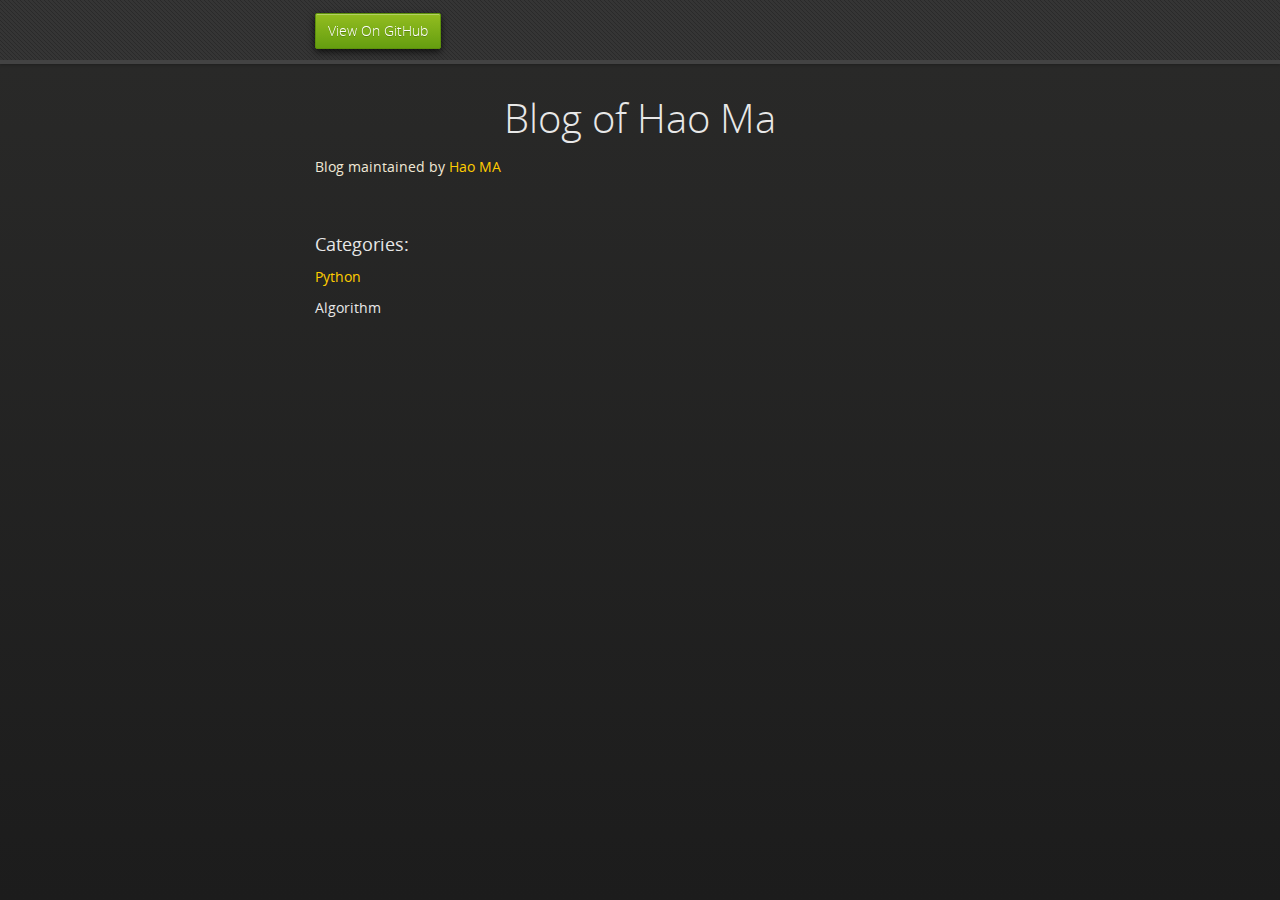
<file: index.html>
<!doctype html>
<html>
  <head>
    <meta charset="utf-8">
    <meta http-equiv="X-UA-Compatible" content="chrome=1">
    <title>Blog of Hao by hao89</title>
    <link rel="stylesheet" href="stylesheets/styles.css">
    <link rel="stylesheet" href="stylesheets/github-dark.css">
    <script src="https://ajax.googleapis.com/ajax/libs/jquery/1.7.1/jquery.min.js"></script>
    <script src="javascripts/respond.js"></script>
    <!--[if lt IE 9]>
      <script src="//html5shiv.googlecode.com/svn/trunk/html5.js"></script>
    <![endif]-->
    <!--[if lt IE 8]>
    <link rel="stylesheet" href="stylesheets/ie.css">
    <![endif]-->
    <meta name="viewport" content="width=device-width, initial-scale=1, user-scalable=no">
  </head>
  <body>
      <div id="header">
        <nav>
          <li class="fork"><a href="https://github.com/hao89">View On GitHub</a></li>
        </nav>
      </div><!-- end header -->
    

    
    <div class="wrapper">

      <section>
        <div id="title">
          <h1>Blog of Hao Ma</h1>
          <p></p>
          <span class="redits right">Blog maintained by <a href="http://www.linkedin.com/in/mahao">Hao MA</a></span>
         </div>
      
      
        
        
<h3>
<a id="welcome" class="anchor" href="#welcome" aria-hidden="true"><span class="octicon octicon-link"></span></a>Categories:
</h3>

      
<h4><a href="blog/python.html">Python</a></h4>
<h4>Algorithm</h4>

  
  
  </section>
  






    </div>
    <!--[if !IE]><script>fixScale(document);</script><![endif]-->
    
  </body
</html>
</file>
<file: stylesheets/styles.css>
@font-face {
  font-family: 'OpenSansLight';
  src: url("../fonts/OpenSans-Light-webfont.eot");
  src: url("../fonts/OpenSans-Light-webfont.eot?#iefix") format("embedded-opentype"), url("../fonts/OpenSans-Light-webfont.woff") format("woff"), url("../fonts/OpenSans-Light-webfont.ttf") format("truetype"), url("../fonts/OpenSans-Light-webfont.svg#OpenSansLight") format("svg");
  font-weight: normal;
  font-style: normal;
}

@font-face {
  font-family: 'OpenSansLightItalic';
  src: url("../fonts/OpenSans-LightItalic-webfont.eot");
  src: url("../fonts/OpenSans-LightItalic-webfont.eot?#iefix") format("embedded-opentype"), url("../fonts/OpenSans-LightItalic-webfont.woff") format("woff"), url("../fonts/OpenSans-LightItalic-webfont.ttf") format("truetype"), url("../fonts/OpenSans-LightItalic-webfont.svg#OpenSansLightItalic") format("svg");
  font-weight: normal;
  font-style: normal;
}

@font-face {
  font-family: 'OpenSansRegular';
  src: url("../fonts/OpenSans-Regular-webfont.eot");
  src: url("../fonts/OpenSans-Regular-webfont.eot?#iefix") format("embedded-opentype"), url("../fonts/OpenSans-Regular-webfont.woff") format("woff"), url("../fonts/OpenSans-Regular-webfont.ttf") format("truetype"), url("../fonts/OpenSans-Regular-webfont.svg#OpenSansRegular") format("svg");
  font-weight: normal;
  font-style: normal;
  -webkit-font-smoothing: antialiased;
}

@font-face {
  font-family: 'OpenSansItalic';
  src: url("../fonts/OpenSans-Italic-webfont.eot");
  src: url("../fonts/OpenSans-Italic-webfont.eot?#iefix") format("embedded-opentype"), url("../fonts/OpenSans-Italic-webfont.woff") format("woff"), url("../fonts/OpenSans-Italic-webfont.ttf") format("truetype"), url("../fonts/OpenSans-Italic-webfont.svg#OpenSansItalic") format("svg");
  font-weight: normal;
  font-style: normal;
  -webkit-font-smoothing: antialiased;
}

@font-face {
  font-family: 'OpenSansSemibold';
  src: url("../fonts/OpenSans-Semibold-webfont.eot");
  src: url("../fonts/OpenSans-Semibold-webfont.eot?#iefix") format("embedded-opentype"), url("../fonts/OpenSans-Semibold-webfont.woff") format("woff"), url("../fonts/OpenSans-Semibold-webfont.ttf") format("truetype"), url("../fonts/OpenSans-Semibold-webfont.svg#OpenSansSemibold") format("svg");
  font-weight: normal;
  font-style: normal;
  -webkit-font-smoothing: antialiased;
}

@font-face {
  font-family: 'OpenSansSemiboldItalic';
  src: url("../fonts/OpenSans-SemiboldItalic-webfont.eot");
  src: url("../fonts/OpenSans-SemiboldItalic-webfont.eot?#iefix") format("embedded-opentype"), url("../fonts/OpenSans-SemiboldItalic-webfont.woff") format("woff"), url("../fonts/OpenSans-SemiboldItalic-webfont.ttf") format("truetype"), url("../fonts/OpenSans-SemiboldItalic-webfont.svg#OpenSansSemiboldItalic") format("svg");
  font-weight: normal;
  font-style: normal;
  -webkit-font-smoothing: antialiased;
}

@font-face {
  font-family: 'OpenSansBold';
  src: url("../fonts/OpenSans-Bold-webfont.eot");
  src: url("../fonts/OpenSans-Bold-webfont.eot?#iefix") format("embedded-opentype"), url("../fonts/OpenSans-Bold-webfont.woff") format("woff"), url("../fonts/OpenSans-Bold-webfont.ttf") format("truetype"), url("../fonts/OpenSans-Bold-webfont.svg#OpenSansBold") format("svg");
  font-weight: normal;
  font-style: normal;
  -webkit-font-smoothing: antialiased;
}

@font-face {
  font-family: 'OpenSansBoldItalic';
  src: url("../fonts/OpenSans-BoldItalic-webfont.eot");
  src: url("../fonts/OpenSans-BoldItalic-webfont.eot?#iefix") format("embedded-opentype"), url("../fonts/OpenSans-BoldItalic-webfont.woff") format("woff"), url("../fonts/OpenSans-BoldItalic-webfont.ttf") format("truetype"), url("../fonts/OpenSans-BoldItalic-webfont.svg#OpenSansBoldItalic") format("svg");
  font-weight: normal;
  font-style: normal;
  -webkit-font-smoothing: antialiased;
}

/* normalize.css 2012-02-07T12:37 UTC - https://github.com/necolas/normalize.css */
/* =============================================================================
   HTML5 display definitions
   ========================================================================== */
/*
 * Corrects block display not defined in IE6/7/8/9 & FF3
 */
article,
aside,
details,
figcaption,
figure,
footer,
header,
hgroup,
nav,
section,
summary {
  display: block;
}

/*
 * Corrects inline-block display not defined in IE6/7/8/9 & FF3
 */
audio,
canvas,
video {
  display: inline-block;
  *display: inline;
  *zoom: 1;
}

/*
 * Prevents modern browsers from displaying 'audio' without controls
 */
audio:not([controls]) {
  display: none;
}

/*
 * Addresses styling for 'hidden' attribute not present in IE7/8/9, FF3, S4
 * Known issue: no IE6 support
 */
[hidden] {
  display: none;
}

/* =============================================================================
   Base
   ========================================================================== */
/*
 * 1. Corrects text resizing oddly in IE6/7 when body font-size is set using em units
 *    http://clagnut.com/blog/348/#c790
 * 2. Prevents iOS text size adjust after orientation change, without disabling user zoom
 *    www.456bereastreet.com/archive/201012/controlling_text_size_in_safari_for_ios_without_disabling_user_zoom/
 */
html {
  font-size: 100%;
  /* 1 */
  -webkit-text-size-adjust: 100%;
  /* 2 */
  -ms-text-size-adjust: 100%;
  /* 2 */
}

/*
 * Addresses font-family inconsistency between 'textarea' and other form elements.
 */
html,
button,
input,
select,
textarea {
  font-family: sans-serif;
}

/*
 * Addresses margins handled incorrectly in IE6/7
 */
body {
  margin: 0;
}

/* =============================================================================
   Links
   ========================================================================== */
/*
 * Addresses outline displayed oddly in Chrome
 */
a:focus {
  outline: thin dotted;
}

/*
 * Improves readability when focused and also mouse hovered in all browsers
 * people.opera.com/patrickl/experiments/keyboard/test
 */
a:hover,
a:active {
  outline: 0;
}

/* =============================================================================
   Typography
   ========================================================================== */
/*
 * Addresses font sizes and margins set differently in IE6/7
 * Addresses font sizes within 'section' and 'article' in FF4+, Chrome, S5
 */
h1 {
  font-size: 2em;
  margin: 0.67em 0;
}

h2 {
  font-size: 1.5em;
  margin: 0.83em 0;
}

h3 {
  font-size: 1.17em;
  margin: 1em 0;
}

h4 {
  font-size: 1em;
  margin: 1.33em 0;
}

h5 {
  font-size: 0.83em;
  margin: 1.67em 0;
}

h6 {
  font-size: 0.75em;
  margin: 2.33em 0;
}

/*
 * Addresses styling not present in IE7/8/9, S5, Chrome
 */
abbr[title] {
  border-bottom: 1px dotted;
}

/*
 * Addresses style set to 'bolder' in FF3+, S4/5, Chrome
*/
b,
strong {
  font-weight: bold;
}

blockquote {
  margin: 1em 40px;
}

/*
 * Addresses styling not present in S5, Chrome
 */
dfn {
  font-style: italic;
}

/*
 * Addresses styling not present in IE6/7/8/9
 */
mark {
  background: #ff0;
  color: #000;
}

/*
 * Addresses margins set differently in IE6/7
 */
p,
pre {
  margin: 1em 0;
}

/*
 * Corrects font family set oddly in IE6, S4/5, Chrome
 * en.wikipedia.org/wiki/User:Davidgothberg/Test59
 */
pre,
code,
kbd,
samp {
  font-family: monospace, serif;
  _font-family: 'courier new', monospace;
  font-size: 1em;
}

/*
 * 1. Addresses CSS quotes not supported in IE6/7
 * 2. Addresses quote property not supported in S4
 */
/* 1 */
q {
  quotes: none;
}

/* 2 */
q:before,
q:after {
  content: '';
  content: none;
}

small {
  font-size: 75%;
}

/*
 * Prevents sub and sup affecting line-height in all browsers
 * gist.github.com/413930
 */
sub,
sup {
  font-size: 75%;
  line-height: 0;
  position: relative;
  vertical-align: baseline;
}

sup {
  top: -0.5em;
}

sub {
  bottom: -0.25em;
}

/* =============================================================================
   Lists
   ========================================================================== */
/*
 * Addresses margins set differently in IE6/7
 */
dl,
menu,
ol,
ul {
  margin: 1em 0;
}

dd {
  margin: 0 0 0 40px;
}

/*
 * Addresses paddings set differently in IE6/7
 */
menu,
ol,
ul {
  padding: 0 0 0 40px;
}

/*
 * Corrects list images handled incorrectly in IE7
 */
nav ul,
nav ol {
  list-style: none;
  list-style-image: none;
}

/* =============================================================================
   Embedded content
   ========================================================================== */
/*
 * 1. Removes border when inside 'a' element in IE6/7/8/9, FF3
 * 2. Improves image quality when scaled in IE7
 *    code.flickr.com/blog/2008/11/12/on-ui-quality-the-little-things-client-side-image-resizing/
 */
img {
  border: 0;
  /* 1 */
  -ms-interpolation-mode: bicubic;
  /* 2 */
}

/*
 * Corrects overflow displayed oddly in IE9
 */
svg:not(:root) {
  overflow: hidden;
}

/* =============================================================================
   Figures
   ========================================================================== */
/*
 * Addresses margin not present in IE6/7/8/9, S5, O11
 */
figure {
  margin: 0;
}

/* =============================================================================
   Forms
   ========================================================================== */
/*
 * Corrects margin displayed oddly in IE6/7
 */
form {
  margin: 0;
}

/*
 * Define consistent border, margin, and padding
 */
fieldset {
  border: 1px solid #c0c0c0;
  margin: 0 2px;
  padding: 0.35em 0.625em 0.75em;
}

/*
 * 1. Corrects color not being inherited in IE6/7/8/9
 * 2. Corrects text not wrapping in FF3 
 * 3. Corrects alignment displayed oddly in IE6/7
 */
legend {
  border: 0;
  /* 1 */
  padding: 0;
  white-space: normal;
  /* 2 */
  *margin-left: -7px;
  /* 3 */
}

/*
 * 1. Corrects font size not being inherited in all browsers
 * 2. Addresses margins set differently in IE6/7, FF3+, S5, Chrome
 * 3. Improves appearance and consistency in all browsers
 */
button,
input,
select,
textarea {
  font-size: 100%;
  /* 1 */
  margin: 0;
  /* 2 */
  vertical-align: baseline;
  /* 3 */
  *vertical-align: middle;
  /* 3 */
}

/*
 * Addresses FF3/4 setting line-height on 'input' using !important in the UA stylesheet
 */
button,
input {
  line-height: normal;
  /* 1 */
}

/*
 * 1. Improves usability and consistency of cursor style between image-type 'input' and others
 * 2. Corrects inability to style clickable 'input' types in iOS
 * 3. Removes inner spacing in IE7 without affecting normal text inputs
 *    Known issue: inner spacing remains in IE6
 */
button,
input[type="button"],
input[type="reset"],
input[type="submit"] {
  cursor: pointer;
  /* 1 */
  -webkit-appearance: button;
  /* 2 */
  *overflow: visible;
  /* 3 */
}

/*
 * Re-set default cursor for disabled elements
 */
button[disabled],
input[disabled] {
  cursor: default;
}

/*
 * 1. Addresses box sizing set to content-box in IE8/9
 * 2. Removes excess padding in IE8/9
 * 3. Removes excess padding in IE7
      Known issue: excess padding remains in IE6
 */
input[type="checkbox"],
input[type="radio"] {
  box-sizing: border-box;
  /* 1 */
  padding: 0;
  /* 2 */
  *height: 13px;
  /* 3 */
  *width: 13px;
  /* 3 */
}

/*
 * 1. Addresses appearance set to searchfield in S5, Chrome
 * 2. Addresses box-sizing set to border-box in S5, Chrome (include -moz to future-proof)
 */
input[type="search"] {
  -webkit-appearance: textfield;
  /* 1 */
  -moz-box-sizing: content-box;
  -webkit-box-sizing: content-box;
  /* 2 */
  box-sizing: content-box;
}

/*
 * Removes inner padding and search cancel button in S5, Chrome on OS X
 */
input[type="search"]::-webkit-search-decoration,
input[type="search"]::-webkit-search-cancel-button {
  -webkit-appearance: none;
}

/*
 * Removes inner padding and border in FF3+
 * www.sitepen.com/blog/2008/05/14/the-devils-in-the-details-fixing-dojos-toolbar-buttons/
 */
button::-moz-focus-inner,
input::-moz-focus-inner {
  border: 0;
  padding: 0;
}

/*
 * 1. Removes default vertical scrollbar in IE6/7/8/9
 * 2. Improves readability and alignment in all browsers
 */
textarea {
  overflow: auto;
  /* 1 */
  vertical-align: top;
  /* 2 */
}

/* =============================================================================
   Tables
   ========================================================================== */
/*
 * Remove most spacing between table cells
 */
table {
  border-collapse: collapse;
  border-spacing: 0;
}

body {
  padding: 0px 0 20px 0px;
  margin: 0px;
  font: 14px/1.5 "OpenSansRegular", "Helvetica Neue", Helvetica, Arial, sans-serif;
  color: #f0e7d5;
  font-weight: normal;
  background: #252525;
  background-attachment: fixed !important;
  background: -webkit-gradient(linear, 50% 0%, 50% 100%, color-stop(0%, #2a2a29), color-stop(100%, #1c1c1c));
  background: -webkit-linear-gradient(#2a2a29, #1c1c1c);
  background: -moz-linear-gradient(#2a2a29, #1c1c1c);
  background: -o-linear-gradient(#2a2a29, #1c1c1c);
  background: -ms-linear-gradient(#2a2a29, #1c1c1c);
  background: linear-gradient(#2a2a29, #1c1c1c);
}

h1, h2, h3, h4, h5, h6 {
  color: #e8e8e8;
  margin: 0 0 10px;
  font-family: 'OpenSansRegular', "Helvetica Neue", Helvetica, Arial, sans-serif;
  font-weight: normal;
}

p, ul, ol, table, pre, dl {
  margin: 0 0 20px;
}

h1, h2, h3 {
  line-height: 1.1;
}

h1 {
  font-size: 28px;
}

h2 {
  font-size: 24px;
}

h4, h5, h6 {
  color: #e8e8e8;
}

h3 {
  font-size: 18px;
  line-height: 24px;
  font-family: 'OpenSansRegular', "Helvetica Neue", Helvetica, Arial, sans-serif !important;
  font-weight: normal;
  color: #e8e8e8;
}

a {
  color: #ffcc00;
  font-weight: 400;
  text-decoration: none;
}
a:hover {
  color: #ffeb9b;
}

a small {
  font-size: 11px;
  color: #666;
  margin-top: -0.6em;
  display: block;
}

ul {
  list-style-image: url("../images/bullet.png");
}

strong {
  font-family: 'OpenSansBold', "Helvetica Neue", Helvetica, Arial, sans-serif !important;
  font-weight: normal;
}

.wrapper {
  max-width: 650px;
  margin: 0 auto;
  position: relative;
  padding: 0 20px;
}

section img {
  max-width: 100%;
}

blockquote {
  border-left: 3px solid #ffcc00;
  margin: 0;
  padding: 0 0 0 20px;
  font-style: italic;
}

code {
  font-family: "Lucida Sans", Monaco, Bitstream Vera Sans Mono, Lucida Console, Terminal;
  color: #efefef;
  font-size: 13px;
  margin: 0 4px;
  padding: 4px 6px;
  -moz-border-radius: 2px;
  -webkit-border-radius: 2px;
  -o-border-radius: 2px;
  -ms-border-radius: 2px;
  -khtml-border-radius: 2px;
  border-radius: 2px;
}

pre {
  padding: 8px 15px;
  background: #191919;
  -moz-border-radius: 2px;
  -webkit-border-radius: 2px;
  -o-border-radius: 2px;
  -ms-border-radius: 2px;
  -khtml-border-radius: 2px;
  border-radius: 2px;
  border: 1px solid #121212;
  -moz-box-shadow: inset 0 1px 3px rgba(0, 0, 0, 0.3);
  -webkit-box-shadow: inset 0 1px 3px rgba(0, 0, 0, 0.3);
  -o-box-shadow: inset 0 1px 3px rgba(0, 0, 0, 0.3);
  box-shadow: inset 0 1px 3px rgba(0, 0, 0, 0.3);
  overflow: auto;
  overflow-y: hidden;
}
pre code {
  color: #efefef;
  text-shadow: 0px 1px 0px #000;
  margin: 0;
  padding: 0;
}

table {
  width: 100%;
  border-collapse: collapse;
}

th {
  text-align: left;
  padding: 5px 10px;
  border-bottom: 1px solid #434343;
  color: #b6b6b6;
  font-family: 'OpenSansSemibold', "Helvetica Neue", Helvetica, Arial, sans-serif !important;
  font-weight: normal;
}

td {
  text-align: left;
  padding: 5px 10px;
  border-bottom: 1px solid #434343;
}

hr {
  border: 0;
  outline: none;
  height: 3px;
  background: transparent url("../images/hr.gif") center center repeat-x;
  margin: 0 0 20px;
}

dt {
  color: #F0E7D5;
  font-family: 'OpenSansSemibold', "Helvetica Neue", Helvetica, Arial, sans-serif !important;
  font-weight: normal;
}

#header {
  z-index: 100;
  left: 0;
  top: 0px;
  height: 60px;
  width: 100%;
  position: fixed;
  background: url(../images/nav-bg.gif) #353535;
  border-bottom: 4px solid #434343;
  -moz-box-shadow: 0px 1px 3px rgba(0, 0, 0, 0.25);
  -webkit-box-shadow: 0px 1px 3px rgba(0, 0, 0, 0.25);
  -o-box-shadow: 0px 1px 3px rgba(0, 0, 0, 0.25);
  box-shadow: 0px 1px 3px rgba(0, 0, 0, 0.25);
}
#header nav {
  max-width: 650px;
  margin: 0 auto;
  padding: 0 10px;
  background: blue;
  margin: 6px auto;
}
#header nav li {
  font-family: 'OpenSansLight', "Helvetica Neue", Helvetica, Arial, sans-serif;
  font-weight: normal;
  list-style: none;
  display: inline;
  color: white;
  line-height: 50px;
  text-shadow: 0px 1px 0px rgba(0, 0, 0, 0.2);
  font-size: 14px;
}
#header nav li a {
  color: white;
  border: 1px solid #5d910b;
  background: -webkit-gradient(linear, 50% 0%, 50% 100%, color-stop(0%, #93bd20), color-stop(100%, #659e10));
  background: -webkit-linear-gradient(#93bd20, #659e10);
  background: -moz-linear-gradient(#93bd20, #659e10);
  background: -o-linear-gradient(#93bd20, #659e10);
  background: -ms-linear-gradient(#93bd20, #659e10);
  background: linear-gradient(#93bd20, #659e10);
  -moz-border-radius: 2px;
  -webkit-border-radius: 2px;
  -o-border-radius: 2px;
  -ms-border-radius: 2px;
  -khtml-border-radius: 2px;
  border-radius: 2px;
  -moz-box-shadow: inset 0px 1px 0px rgba(255, 255, 255, 0.3), 0px 3px 7px rgba(0, 0, 0, 0.7);
  -webkit-box-shadow: inset 0px 1px 0px rgba(255, 255, 255, 0.3), 0px 3px 7px rgba(0, 0, 0, 0.7);
  -o-box-shadow: inset 0px 1px 0px rgba(255, 255, 255, 0.3), 0px 3px 7px rgba(0, 0, 0, 0.7);
  box-shadow: inset 0px 1px 0px rgba(255, 255, 255, 0.3), 0px 3px 7px rgba(0, 0, 0, 0.7);
  background-color: #93bd20;
  padding: 10px 12px;
  margin-top: 6px;
  line-height: 14px;
  font-size: 14px;
  display: inline-block;
  text-align: center;
}
#header nav li a:hover {
  background: -webkit-gradient(linear, 50% 0%, 50% 100%, color-stop(0%, #749619), color-stop(100%, #527f0e));
  background: -webkit-linear-gradient(#749619, #527f0e);
  background: -moz-linear-gradient(#749619, #527f0e);
  background: -o-linear-gradient(#749619, #527f0e);
  background: -ms-linear-gradient(#749619, #527f0e);
  background: linear-gradient(#749619, #527f0e);
  background-color: #659e10;
  border: 1px solid #527f0e;
  -moz-box-shadow: inset 0px 1px 1px rgba(0, 0, 0, 0.2), 0px 1px 0px rgba(0, 0, 0, 0);
  -webkit-box-shadow: inset 0px 1px 1px rgba(0, 0, 0, 0.2), 0px 1px 0px rgba(0, 0, 0, 0);
  -o-box-shadow: inset 0px 1px 1px rgba(0, 0, 0, 0.2), 0px 1px 0px rgba(0, 0, 0, 0);
  box-shadow: inset 0px 1px 1px rgba(0, 0, 0, 0.2), 0px 1px 0px rgba(0, 0, 0, 0);
}
#header nav li.fork {
  float: left;
  margin-left: 0px;
}
#header nav li.downloads {
  float: right;
  margin-left: 6px;
}
#header nav li.title {
  float: right;
  margin-right: 10px;
  font-size: 11px;
}

section {
  max-width: 650px;
  padding: 30px 0px 50px 0px;
  margin: 20px 0;
  margin-top: 70px;
}
section #title {
  border: 0;
  outline: none;
  margin: 0 0 50px 0;
  padding: 0 0 5px 0;
}
section #title h1 {
  font-family: 'OpenSansLight', "Helvetica Neue", Helvetica, Arial, sans-serif;
  font-weight: normal;
  font-size: 40px;
  text-align: center;
  line-height: 36px;
}
section #title p {
  color: #d7cfbe;
  font-family: 'OpenSansLight', "Helvetica Neue", Helvetica, Arial, sans-serif;
  font-weight: normal;
  font-size: 18px;
  text-align: center;
}
section #title .credits {
  font-size: 11px;
  font-family: 'OpenSansRegular', "Helvetica Neue", Helvetica, Arial, sans-serif;
  font-weight: normal;
  color: #696969;
  margin-top: -10px;
}
section #title .credits.left {
  float: left;
}
section #title .credits.right {
  float: right;
}

@media print, screen and (max-width: 720px) {
  #title .credits {
    display: block;
    width: 100%;
    line-height: 30px;
    text-align: center;
  }
  #title .credits .left {
    float: none;
    display: block;
  }
  #title .credits .right {
    float: none;
    display: block;
  }
}
@media print, screen and (max-width: 480px) {
  #header {
    margin-top: -20px;
  }

  section {
    margin-top: 40px;
  }

  nav {
    display: none;
  }
}
</file>
<file: stylesheets/github-dark.css>
/*
   Copyright 2014 GitHub Inc.

   Licensed under the Apache License, Version 2.0 (the "License");
   you may not use this file except in compliance with the License.
   You may obtain a copy of the License at

       http://www.apache.org/licenses/LICENSE-2.0

   Unless required by applicable law or agreed to in writing, software
   distributed under the License is distributed on an "AS IS" BASIS,
   WITHOUT WARRANTIES OR CONDITIONS OF ANY KIND, either express or implied.
   See the License for the specific language governing permissions and
   limitations under the License.

*/

.pl-c /* comment */ {
  color: #969896;
}

.pl-c1      /* constant, markup.raw, meta.diff.header, meta.module-reference, meta.property-name, support, support.constant, support.variable, variable.other.constant */,
.pl-s .pl-v /* string variable */ {
  color: #0099cd;
}

.pl-e  /* entity */,
.pl-en /* entity.name */ {
  color: #9774cb;
}

.pl-s .pl-s1 /* string source */,
.pl-smi      /* storage.modifier.import, storage.modifier.package, storage.type.java, variable.other, variable.parameter.function */ {
  color: #ddd;
}

.pl-ent /* entity.name.tag */ {
  color: #7bcc72;
}

.pl-k /* keyword, storage, storage.type */ {
  color: #cc2372;
}

.pl-pds              /* punctuation.definition.string, string.regexp.character-class */,
.pl-s                /* string */,
.pl-s .pl-pse .pl-s1 /* string punctuation.section.embedded source */,
.pl-sr               /* string.regexp */,
.pl-sr .pl-cce       /* string.regexp constant.character.escape */,
.pl-sr .pl-sra       /* string.regexp string.regexp.arbitrary-repitition */,
.pl-sr .pl-sre       /* string.regexp source.ruby.embedded */ {
  color: #3c66e2;
}

.pl-v /* variable */ {
  color: #fb8764;
}

.pl-id /* invalid.deprecated */ {
  color: #e63525;
}

.pl-ii /* invalid.illegal */ {
  background-color: #e63525;
  color: #f8f8f8;
}

.pl-sr .pl-cce /* string.regexp constant.character.escape */ {
  color: #7bcc72;
  font-weight: bold;
}

.pl-ml /* markup.list */ {
  color: #c26b2b;
}

.pl-mh        /* markup.heading */,
.pl-mh .pl-en /* markup.heading entity.name */,
.pl-ms        /* meta.separator */ {
  color: #264ec5;
  font-weight: bold;
}

.pl-mq /* markup.quote */ {
  color: #00acac;
}

.pl-mi /* markup.italic */ {
  color: #ddd;
  font-style: italic;
}

.pl-mb /* markup.bold */ {
  color: #ddd;
  font-weight: bold;
}

.pl-md /* markup.deleted, meta.diff.header.from-file */ {
  background-color: #ffecec;
  color: #bd2c00;
}

.pl-mi1 /* markup.inserted, meta.diff.header.to-file */ {
  background-color: #eaffea;
  color: #55a532;
}

.pl-mdr /* meta.diff.range */ {
  color: #9774cb;
  font-weight: bold;
}

.pl-mo /* meta.output */ {
  color: #264ec5;
}
</file>
<file: stylesheets/ie.css>
nav {
  display: none;
}
</file>
